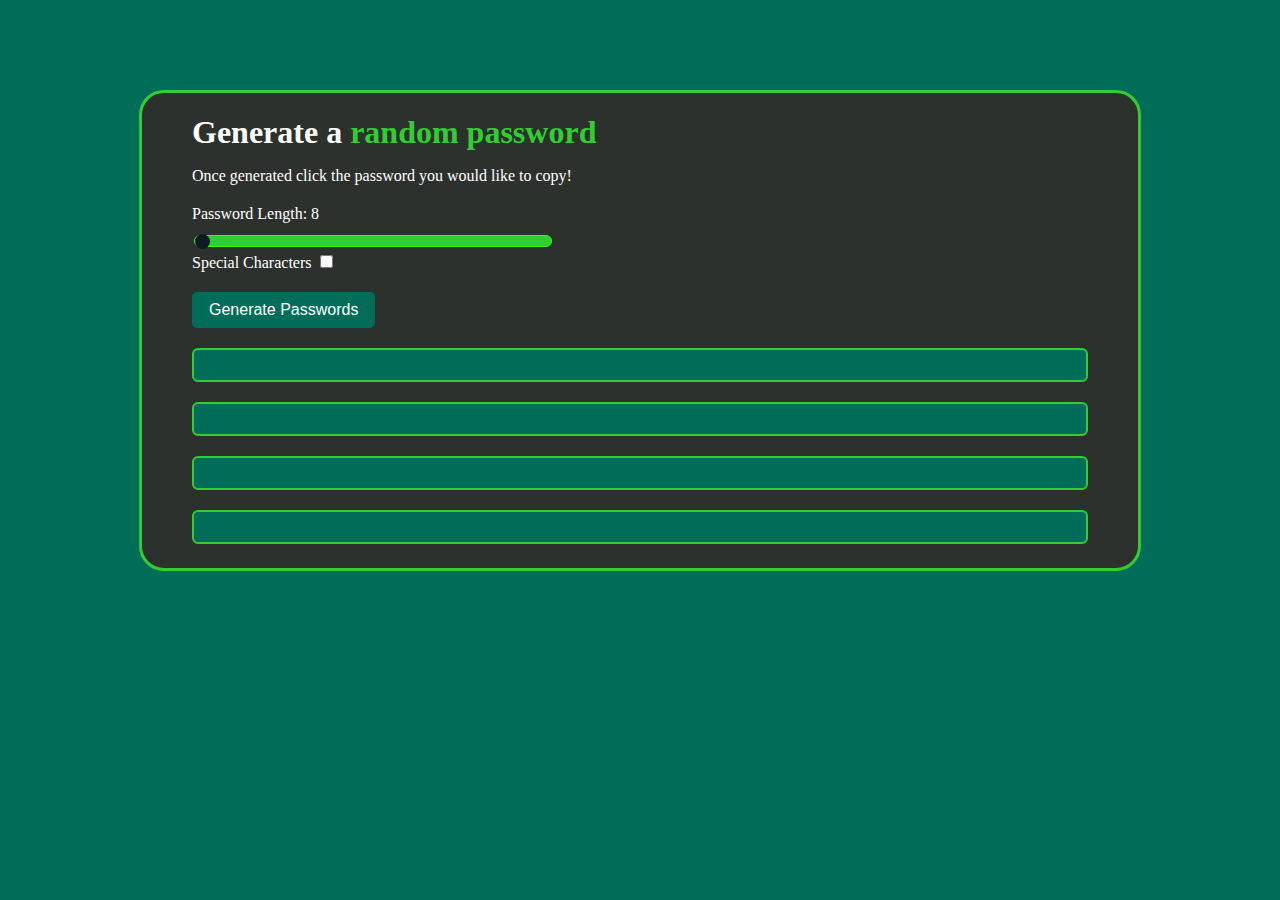
<file: index.html>
<!DOCTYPE html>
<html lang="en">
    <head>
        <title>Password Generator</title>
        <meta name="viewport" content="width=device-width, initial-scale=1">
        <link rel="stylesheet" href="index.css">
        <link rel="stylesheet" media="(max-width: 650px)" href="index.css">
        <link rel="stylesheet" media="(max-width: 500px)" href="index.css">
    </head>
    <body>
        <div class="passwordCard">
            <h1 class="card-title">Generate a <span>random password</span></h1>
            <p class="card-sub-text"> Once generated click the password you would like to copy!</p>
            
            <div class="password-options">                
                <div class="password-length">
                    <label for="volume" class="num-of-characters">Password Length: 8</label>                 
                    <input type="range" id="sliderRange" class="slider" name="length"
                        min="8" max="50" value="8" oninput="getValue()">                    
                </div>
                <div class="character-choices">
                    <label class="container">Special Characters
                        <input type="checkbox" class="special-char-box">
                        <span class="checkmark"></span>
                    </label>
                </div>
            </div>
            
            <button class="btn-generate" onclick="generatePassword()">Generate Passwords</button>
            
            <div class="password-results">
                <textarea class="password-one" onclick="copyPassword(this)" readonly></textarea>
                <textarea class="password-two" onclick="copyPassword(this)" readonly></textarea>
                <textarea class="password-three" onclick="copyPassword(this)" readonly></textarea>
                <textarea class="password-four" onclick="copyPassword(this)" readonly></textarea>
            </div>
        </div>
        <script src="index.js"></script>
    </body>
</html>
</file>
<file: index.css>
html, body {
    margin: 0;
    padding: 0;
    font-size: 16px;
    color: white;
}

body {
    background-color: #006d58;
}

h1 {
    margin-bottom: 0;
}

p {
    margin-bottom: 10px;
}

.card-sub-text {
    margin-bottom: 20px;
}

textarea {
    height: 20px;
    overflow: hidden;
    color: white;
    font-size: 0.95rem;
    resize: none;
}

span{
    color: #32CD32;
}

.num-of-characters {
    margin-bottom: 10px;
    width: 200px;
}

.passwordCard {
    display: flex;
    flex-direction: column;
    height: 475px;
    width: 70%;
    margin: 10vh auto 0;
    padding: 0 50px;    
    border: 3px solid #32CD32;
    border-radius: 25px;
    background-color: #2d312d;
}

.password-options {
    display: flex;
    flex-direction: column;
    margin-top: 0;
    margin-bottom: 20px;
}

.password-length {
    display: flex;
    flex-direction: column;
    width: 55%;
    margin: 0;
}

.slider{
    background: #32CD32;
    border: solid 1px #39FF14;
    border-radius: 8px;
    height: 10px;
    width: 356px;
    outline: none;
    margin-bottom: 5px;
    -webkit-appearance: none;
}

.slider::-webkit-slider-thumb{
    -webkit-appearance: none; /* Override default look */
    width: 15px; /* Set a specific slider handle width */
    height: 15px; /* Slider handle height */
    border-radius: 50px;
    background: #111827; /* Green background */
}

.password-results {
    display: flex;
    flex-direction: column;
    flex-wrap: wrap;
}

.password-one, .password-two, .password-three, .password-four {
    overflow-wrap: break-word;
    word-wrap: break-word;
    margin-top: 20px;
    margin-bottom: 0px;
    text-align: center;
    background-color: #006d58;
    border: 2px solid #32CD32;
    border-radius: 6px;
    padding: 5px 5px;
    max-width: 100%;
}

.btn-generate {
    background-color: #006d58;
    border: none;
    border-radius: 5px;
    padding: 9px 17px;
    text-align: center;
    color: white;
    width: fit-content;
    font-size: 16px;
}


@media (max-width: 650px) {
    h1 {
        font-size: 1.7rem;
    }

    textarea {
        height: 40px;
        overflow: hidden;
        color: white;
        font-size: 0.8rem;
        resize: none;
    }

    .passwordCard {
        display: flex;
        flex-direction: column;
        height: 550px;
        width: 70%;
        margin: 10vh auto 0;
        padding: 0 50px;    
        border: 3px solid #32CD32;
        border-radius: 25px;
        background-color: #2d312d;
    }

    .card-sub-text {
        font-size: .9rem;
    }
}

@media (max-width: 500px) {
    h1 {
        font-size: 1.3rem;
        margin-bottom: 10px;
    }

    textarea {
        height: 60px;
        overflow: hidden;
        color: white;
        font-size: 1rem;
        resize: none;
    }

    .passwordCard {
        display: flex;
        flex-direction: column;
        height: 625px;
        width: 70%;
        margin: 0 auto;
        padding: 0 50px;    
        border: 3px solid #32CD32;
        border-radius: 25px;
        background-color: #2d312d;
    }

    .card-sub-text {
        font-size: .9rem;
        margin: 0 0 10px 0;
    }

    .slider{
        background: #32CD32;
        border: solid 1px #39FF14;
        border-radius: 8px;
        height: 10px;
        width: 225px;
        outline: none;
        margin-bottom: 5px;
        -webkit-appearance: none;
    }
}
</file>
